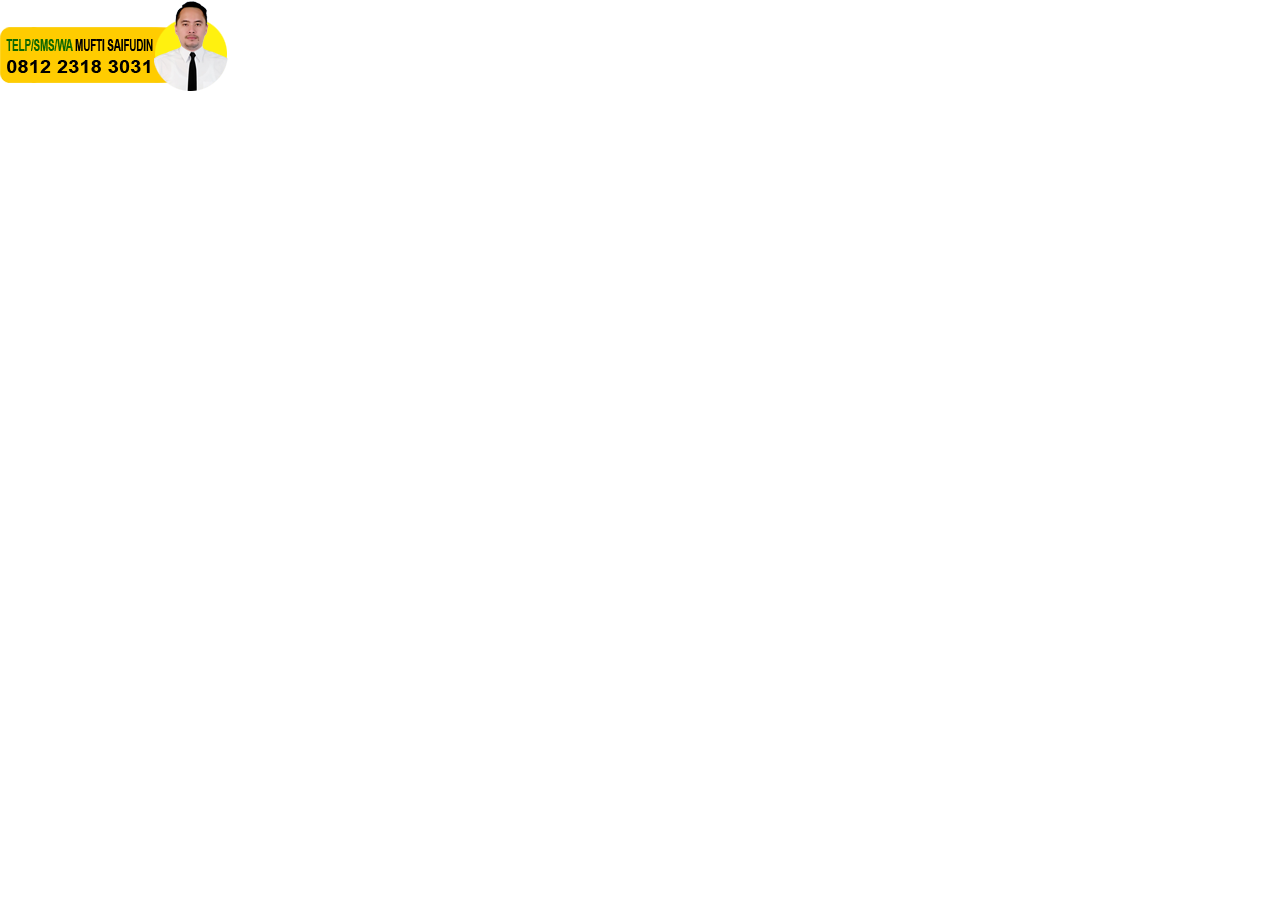
<file: muftisaifudintransvision/mufti.htm>
<!DOCTYPE html>
<!-- saved from url=(0042)https://www.transvision.co.id/hispeed.html -->
<html><head><meta http-equiv="Content-Type" content="text/html; charset=UTF-8"><meta name="viewport" content="width=device-width, initial-scale=1, maximum-scale=1, user-scalable=no"><style type="text/css">html,body,div,span,object,iframe,h1,h2,h3,h4,h5,h6,p,blockquote,pre,abbr,address,cite,code,del,dfn,em,img,ins,kbd,q,samp,small,strong,sub,sup,var,b,i,dl,dt,dd,ol,ul,li,fieldset,form,label,legend,table,caption,tbody,tfoot,thead,tr,th,td,article,aside,canvas,details,figcaption,figure,footer,header,hgroup,menu,nav,section,summary,time,mark,audio,video{margin:0;padding:0;border:0;outline:0;font-size:100%;vertical-align:baseline;background:transparent}body{line-height:1}article,aside,details,figcaption,figure,footer,header,hgroup,menu,nav,section{display:block}nav ul{list-style:none}blockquote,q{quotes:none}blockquote:before,blockquote:after,q:before,q:after{content:'';content:none}a{margin:0;padding:0;font-size:100%;vertical-align:baseline;background:transparent}ins{background-color:#ff9;color:#000;text-decoration:none}mark{background-color:#ff9;color:#000;font-style:italic;font-weight:bold}del{text-decoration:line-through}abbr[title],dfn[title]{border-bottom:1px dotted;cursor:help}table{border-collapse:collapse;border-spacing:0}hr{display:block;height:1px;border:0;border-top:1px solid #ccc;margin:1em 0;padding:0}input,select{vertical-align:middle}html,body{height:100%;width:100%}body{background:transparent;height:100%;width:100%;font:13px Helvetica,Arial,sans-serif;position:relative}.clear{clear:both}.clearfix:after{content:'';display:block;height:0;clear:both;visibility:hidden}body{font-family:Helvetica,Arial,sans-serif}body.font-lato{font-family:'Lato','Open Sans',sans-serif !important}*{font-family:inherit}.rtl-direction{direction:rtl}#tawkchat-minified-box{height:100%;width:100%;overflow:hidden}#tawkchat-minified-wrapper{z-index:999997;cursor:pointer;height:100%;width:100%}#tawkchat-minified-box.round{width:60px;height:60px}#tawkchat-status-container{height:100%;width:auto;display:inline-block;position:absolute}#tawkchat-status-agent-container{height:100%;width:100%;display:none;margin-right:5px;position:relative}#tawkchat-status-icon-container{margin-right:5px}#tawkchat-status-icon-container,#tawkchat-status-text-container{display:inline-block;vertical-align:top}.round #tawkchat-status-text-container{width:60px;height:60px;display:block;border-radius:50%}.round #tawkchat-status-agent-container{height:60px;width:60px;display:none;margin:0;position:relative}.round.open #tawkchat-status-agent-container{display:none !important}.center #tawkchat-minified-wrapper{position:absolute}#tawkchat-status-agent-container #agent-profile-image{background-image:url('https://static-v.tawk.to/a-v3/images/default-profile.svg');background-size:32px 32px;height:32px;width:32px;display:inline-block;position:absolute;top:50%;-webkit-transform:translateY(-50%);-moz-transform:translateY(-50%);-ms-transform:translateY(-50%);-o-transform:translateY(-50%);transform:translateY(-50%);border-radius:50%}.round #tawkchat-status-agent-container #agent-profile-image{height:60px;width:60px;background-size:60px 60px;position:static;transform:translate(0)}#tawkchat-minified-border{margin:0;border:0 none;padding:0;background-color:#000;filter:alpha(opacity=40);opacity:.4;position:absolute;z-index:999998;border-radius:4px 4px 0 0;-moz-border-radius:4px 4px 0 0;-webkit-border-radius:4px 4px 0 0;width:100%;height:100%;right:0;bottom:0}#tawkchat-minified-container{margin:0;border:0 none;padding:0;cursor:pointer;z-index:999999;position:absolute;top:0;bottom:0;width:auto;height:auto;left:0;right:0;border-bottom:0}#tawkchat-status-middle{border:0 none;margin:0 auto;font-size:17px;vertical-align:middle;position:absolute;top:50%;left:15px;right:15px;transform:translate(0%,-50%);-webkit-transform:translate(0%,-50%);-moz-transform:translate(0%,-50%);-ms-transform:translate(0%,-50%);-o-transform:translate(0%,-50%)}#tawkchat-status-message{border:0 none;margin:0 26px 0 0;padding:0;overflow:hidden;white-space:nowrap;text-overflow:ellipsis;text-align:left;font-size:17px}.rtl-direction #tawkchat-status-message{margin:0 0 0 26px;text-align:right}#tawkchat-chat-bubble{border:0 none;padding:0;margin:0;width:190px;height:65px;position:absolute;top:0;display:none;right:32px}.left #tawkchat-chat-bubble{right:2px}#tawkchat-chat-bubble-text-container{border:0 none;padding:0;margin:0 0 0 -58px;width:111px;height:65px;position:absolute;z-index:10;font-style:italic;font-size:15px;top:5px;left:50%;right:auto;text-align:center;overflow:hidden;text-overflow:ellipsis;display:table}.rtl-direction #tawkchat-chat-bubble-text-container{right:50%;left:auto;margin:0 -58px 0 0}#tawkchat-chat-bubble-text{margin:0;display:table-cell;vertical-align:middle}#tawkchat-chat-bubble-graphics-container{border:0 none;padding:0;margin:0;width:146px;height:85px}#tawkchat-chat-bubble-canvas{width:146px;height:85px;border:0 none;padding:0;margin:0}#tawkchat-minified-agent-container{float:left;width:100%;display:none}#tawkchat-minified-agent-information-wrapper{border:0 none;margin:0 88px 0 0;padding:0;overflow:hidden;white-space:nowrap;text-overflow:ellipsis;text-align:left;font-size:17px}.hasImage #tawkchat-minified-agent-information-wrapper{margin-left:60px}#tawkchat-minified-agent-name{border:0 none;padding:0;margin:0;font-weight:bold}.agentNameCentered{margin-top:17px}.agentContainerNoImage{margin-right:26px;margin-left:0}.rtl-direction .agentContainerNoImage{margin-left:19px;margin-right:0}.agentContainer{margin:6px 20px 5px 45px}.rtl-direction .agentContainer{margin-right:45px;margin-left:20px}#tawkchat-minified-agent-position{border:0 none;padding:0;margin:0;font-style:italic}#tawkchat-chat-indicator{text-align:center;border-radius:50%;width:100%;height:100%;border:0 none;margin:0;position:absolute;top:0;right:auto;z-index:1000000;display:none;background:#e52f48}#tawkchat-chat-indicator-text{border:0 none;padding:0;overflow:hidden;vertical-align:baseline;font-weight:bold;font-size:13px;text-align:center;color:white;z-index:1000001;display:block;line-height:21px;width:100%;height:100%}#maximizeChat,#popoutChat{width:16px;height:16px;margin:0;z-index:100001}#maximizeChat,#minimizeChatMinifiedBtn{display:inline-block;font-size:32px;height:100%;width:auto;text-align:center;cursor:pointer}#short-message{display:inline-block;width:auto;cursor:pointer;font-size:15px}#profileDetail{position:static;width:100%;float:left}.agentInformationContainer p{white-space:nowrap;overflow:hidden;text-overflow:ellipsis}.position-label{font-size:12px}.agentInfoNoImage{overflow:hidden;white-space:nowrap;text-overflow:ellipsis}.image-bubble-close{width:15px;height:15px;float:right;margin:0 2.5px;cursor:pointer;display:block;visibility:hidden}.image-bubble-close:before,.image-bubble-close:after{position:absolute;right:5px;content:' ';height:15px;width:2px;background-color:#333}.image-bubble-close:before{transform:rotate(45deg)}.image-bubble-close:after{transform:rotate(-45deg)}#bubble-image{cursor:pointer}#bubble-image.gallery-bubble{position:absolute;top:11px;bottom:0;left:0;right:0}.image-canvas-close{border:0 none;padding:0;margin:0;width:10px;height:13px;position:absolute;right:6px;top:3px;font-size:12px;cursor:pointer;z-index:20}.image-loader{display:block;position:relative;width:64px;height:64px;margin:0 auto}.uploaded-image{width:100%;height:auto;display:block;max-width:220px;margin:0 auto}.uploaded-file-name{margin-top:3px;overflow:hidden;text-overflow:ellipsis;white-space:nowrap}.uploaded-file-info{display:grid;grid-template-columns:auto auto 1fr;grid-gap:5px;font-size:12px;align-content:normal;justify-content:center;vertical-align:middle;display:-ms-grid;-ms-grid-columns:auto auto 1fr}.uploaded-file-info .uploaded-file-name{-ms-grid-row:1;-ms-grid-column:1}.uploaded-file-info .uploaded-file-size{-ms-grid-row:1;-ms-grid-column:2}.uploaded-file-info .download-file{-ms-grid-row:1;-ms-grid-column:3}.download-file{text-transform:capitalize}.uploaded-file-size{margin-top:4px;font-size:11px}.file-upload-not-img-vid-audio .uploaded-file-name{margin-top:0}.file-upload-not-img-vid-audio .file-size{text-transform:lowercase;margin-top:3px}.file-upload-not-img-vid-audio .separator{margin-top:3px}.download-file{color:inherit;text-decoration:underline;display:block;margin-top:3px}.imageMessageBody{padding-right:13px !important}.rtl-direction .image-canvas-close{left:6px !important;right:auto !important}.no-border #tawkchat-minified-container{border:none !important;top:0 !important;left:0 !important;right:0 !important}.top #tawkchat-chat-bubble-text-container{margin-top:10px !important}.top #tawkchat-chat-bubble-close{bottom:0 !important;right:0 !important;position:absolute !important}.default.top #tawkchat-chat-bubble-close{bottom:3px !important;right:6px !important;top:auto !important}.profileImageContainer .agentProfileImage{width:28px;height:28px;background-repeat:no-repeat;border-radius:14px;background-image:url('https://static-v.tawk.to/a-v3/images/default-profile.svg');background-size:28px 28px;position:absolute;left:-38px;display:block;background-color:#fff;background-position:0 0}.center-right #tawkchat-chat-bubble-close{float:left}.center.right .profileImageContainer .agentProfileImage,.top.right .profileImageContainer .agentProfileImage,.bottom.right .profileImageContainer .agentProfileImage{left:-38px;right:auto}.rtl-direction.center.right .profileImageContainer .agentProfileImage,.rtl-direction.top.right .profileImageContainer .agentProfileImage,.rtl-direction.bottom.right .profileImageContainer .agentProfileImage{left:auto;right:-38px}.center.left .profileImageContainer .agentProfileImage,.top.left .profileImageContainer .agentProfileImage,.bottom.left .profileImageContainer .agentProfileImage{left:-38px;right:auto}.rtl-direction.center.left .profileImageContainer .agentProfileImage,.rtl-direction.top.left .profileImageContainer .agentProfileImage,.rtl-direction.bottom.left .profileImageContainer .agentProfileImage{left:auto;right:-38px}#incoming-call .profileImageContainer{position:relative}.profileImageContainer .incomingCallAgentProfileImage{width:28px;height:28px;background-repeat:no-repeat;background-image:url('https://static-v.tawk.to/a-v3/images/default-profile.svg');background-size:28px 28px;position:absolute;left:0;display:block;border-radius:50%;background-position:0 0}#incoming-call-container .header-label{display:inline-block;line-height:28px;vertical-align:top;font-weight:600;font-size:15px;margin-left:33px;color:#3e3e3e}#tawkchat-message-preview-container{height:100%;box-sizing:border-box}.bottom#tawkchat-message-preview-container{position:absolute;bottom:0;top:auto;width:100%;height:auto}.top#tawkchat-message-preview-container{top:0;bottom:auto;width:100%;height:auto;position:absolute}.center#tawkchat-message-preview-container{top:0;bottom:auto;position:absolute;width:100%;height:auto}#tawkchat-message-preview-messages-container{max-height:calc(100vh - 110px);margin-bottom:10px;overflow:auto}#tawkchat-message-preview-messages-container *{cursor:pointer}#tawkchat-message-preview-messages-container::-webkit-scrollbar{display:none}#tawkchat-message-preview-messages-container .message-preview-item{position:relative;opacity:0;transition:opacity .5s ease-in-out;-moz-transition:opacity .5s ease-in-out;-webkit-transition:opacity .5s ease-in-out;margin-bottom:10px}#tawkchat-message-preview-messages-container .message-preview-item.animate-fade-object{opacity:1}#tawkchat-message-preview-messages-container .messageBody{position:relative;height:auto;padding:15px 25px 15px 13px;box-sizing:border-box;border-width:1px;border-style:solid;border-radius:5px;border-color:#e9e9e9}#tawkchat-message-preview-messages-container .message-preview-item:last-child{margin-bottom:0}#tawkchat-message-preview-messages-container .messageBody:after,#tawkchat-message-preview-messages-container .messageBody:before{right:100%;top:15px;border:solid transparent;content:" ";height:0;width:0;position:absolute;pointer-events:none}#tawkchat-message-preview-messages-container .messageBody:after{border-color:rgba(255,255,255,0);border-right-color:#fff;border-width:6px;margin-top:-6px}#tawkchat-message-preview-messages-container .messageBody:before{border-color:rgba(170,170,170,0);border-right-color:#ddd;border-width:7px;margin-top:-7px}.rtl-direction #tawkchat-message-preview-messages-container .messageBody:after,.rtl-direction #tawkchat-message-preview-messages-container .messageBody:before{left:100%;right:unset}.rtl-direction #tawkchat-message-preview-messages-container .messageBody:after{border-right-color:transparent;border-left-color:#fff}.rtl-direction #tawkchat-message-preview-messages-container .messageBody:before{border-right-color:transparent;border-left-color:#ddd}#tawkchat-message-preview-messages-container .message{color:#464646;font-weight:400;font-size:14px;white-space:pre-wrap;white-space:-moz-pre-wrap;white-space:-pre-wrap;white-space:-o-pre-wrap;word-wrap:break-word}#tawkchat-message-preview-messages-container .messageTimeContainer,#tawkchat-message-preview-messages-container .messageNameContainer{display:inline-block;font-size:13px;color:#bdbdbd}#tawkchat-message-preview-messages-container .messageInformation{display:-webkit-box;display:-webkit-flex;display:-moz-box;display:-ms-flexbox;display:flex;padding-top:5px}#tawkchat-message-preview-messages-container .messageNameContainer{-webkit-box-flex:1;-webkit-flex:1;-moz-box-flex:1;-ms-flex:1;flex:1}#tawkchat-message-preview-messages-container .message-preview-close-button{top:8px;right:8px;z-index:5;position:absolute;color:#bdbdbd;font-size:14px;cursor:pointer;display:none}#tawkchat-message-preview-messages-container .hidden-profile .profileImageContainer,#tawkchat-message-preview-messages-container .hidden-profile .messageBody::after,#tawkchat-message-preview-messages-container .hidden-profile .messageBody::before{display:none}#tawkchat-message-preview-quick-reply-container{position:relative;float:right;width:340px;height:auto;overflow:hidden !important}.center.right #tawkchat-message-preview-messages-container,.center.right #tawkchat-message-preview-quick-reply-container,.bottom.right #tawkchat-message-preview-messages-container,.top.right #tawkchat-message-preview-messages-container,.top.right #tawkchat-message-preview-quick-reply-container,.bottom.right #tawkchat-message-preview-quick-reply-container{padding-left:38px}.rtl-direction.center.right #tawkchat-message-preview-messages-container,.rtl-direction.center.right #tawkchat-message-preview-quick-reply-container,.rtl-direction.bottom.right #tawkchat-message-preview-messages-container,.rtl-direction.top.right #tawkchat-message-preview-messages-container,.rtl-direction.top.right #tawkchat-message-preview-quick-reply-container,.rtl-direction.bottom.right #tawkchat-message-preview-quick-reply-container{padding-left:0;padding-right:38px}.center.left #tawkchat-message-preview-messages-container,.center.left #tawkchat-message-preview-quick-reply-container,.bottom.left #tawkchat-message-preview-messages-container,.top.left #tawkchat-message-preview-messages-container,.top.left #tawkchat-message-preview-quick-reply-container,.bottom.left #tawkchat-message-preview-quick-reply-container{padding-left:38px;padding-right:0}.rtl-direction.center.left #tawkchat-message-preview-messages-container,.rtl-direction.center.left #tawkchat-message-preview-quick-reply-container,.rtl-direction.bottom.left #tawkchat-message-preview-messages-container,.rtl-direction.top.left #tawkchat-message-preview-messages-container,.rtl-direction.top.left #tawkchat-message-preview-quick-reply-container,.rtl-direction.bottom.left #tawkchat-message-preview-quick-reply-container{padding-left:0;padding-right:38px}#actionsContainer{z-index:99998;background-color:#fff;width:100%;height:50px;border-radius:5px}.drag-over#actionsContainer{height:155px !important;padding:8px 8px 35px 8px;box-sizing:border-box}#file-upload-drop-container{display:none;background-color:#f1f1f1;height:100%;width:100%;border:#e4e4e4 solid 1px;border-radius:5px;box-sizing:border-box;position:relative}#file-upload-drop-icon-label-container{transform:translate(-50%,-50%);position:absolute;top:50%;left:50%}#file-upload-drop-label{font-size:15px;display:block;font-weight:600;text-align:center;color:#464646;margin-top:5px}#file-upload-drop-icon{font-size:30px;display:block;font-weight:600;text-align:center}#textareaWrapper{display:block;background-color:transparent;position:relative;height:100%;box-shadow:inset 1px 1px 0 #e9e9e9,inset -1px 0 0 #e9e9e9,inset 0 -1px 0 #e9e9e9;border-radius:5px;max-height:180px}.drag-over #textareaWrapper{display:none}.drag-over #file-upload-drop-container{display:block}#textareaContainer{height:100%;padding:15px 14px 15px 14px;box-sizing:border-box;position:relative}#textareaContainer.with-emoji{padding-right:44px;padding-left:14px}.rtl-direction #textareaContainer.with-emoji{padding-right:14px;padding-left:44px}#chatTextarea{padding:0;margin:0;height:100%;width:100%;overflow:hidden;resize:none;border:0;vertical-align:top;font-size:14px !important;background-color:transparent;color:#000;font-family:inherit}#chatTextarea:active,#chatTextarea:focus{outline:0}#chatTextarea::placeholder{color:#bdbdbd !important}#actionButtonsContainer{position:absolute;right:14px;top:15px}.rtl-direction #actionButtonsContainer{right:auto;left:0}.rtl-direction #rateMainWrapper,.rtl-direction #uploadFileOption,.rtl-direction #viewEmoji{float:right}#rateContainer{padding:6px 8px;border-radius:5px;box-shadow:0 3px 15px #cbcbcb;display:none;position:absolute;width:51px;background:#fff;left:-100%;top:-6px}.rtl-direction #rateContainer{right:-40px}#rateMainWrapper{float:left;position:relative}#rateNegative{margin-left:0 !important;color:#f99 !important}#ratePositive{color:#b4deab !important}#rateNegative:hover,#ratePositive:hover{transform:scale(1.2,1.2)}#actionButtonsContainer a{font-size:19px;color:#bdbdbd;text-decoration:none;float:left;margin-left:13px}#actionButtonsContainer a:hover{color:#464646}#uploadFileOption label{display:block;cursor:pointer}#upload-form{position:absolute;top:-100000px}#emoji-selection-container{height:200px;background:#fff;display:none;z-index:10001;width:340px;background-color:#f3f3f3;position:relative}#DMZWztI-1600566479629{color:#000;font-size:11px;font-weight:400;text-decoration:none}#DMZWztI-1600566479629 b{font-weight:700}#DMZWztI-1600566479629 .thin{font-size:11px;font-weight:100}#YQO4XW9-1600566479629{text-align:center;width:calc(100% - 38px);position:absolute;bottom:0;height:20px;background:transparent;z-index:100001;overflow:hidden;text-overflow:ellipsis;white-space:nowrap}#incoming-call{background-color:#fff;border-radius:5px;padding:13px 13px 12px 13px;box-sizing:border-box;margin-bottom:10px;box-shadow:inset 0 0 1px #aaa}#incoming-call-buttons{margin-top:16px}#incoming-call-buttons button{width:calc(50% - 5px);border-radius:5px;border:0;display:inline-block;color:#fff;height:42px;cursor:pointer}#incoming-call-buttons button .btn-icon{font-size:17px;color:white;display:inline-block;line-height:41px;vertical-align:top}#incoming-call-buttons button .btn-label{display:inline-block;margin-left:10px;line-height:41px;font-weight:600}#decline-call .btn-icon{transform:rotate(135deg)}#decline-call{background-color:#e52f48;float:right}#accept-call{background-color:#48c82e;float:left}.mp-callIconContainer{display:inline-block;height:30px;width:30px;border-radius:5px;color:white;position:relative}#mp-callIcon{display:inline-block;position:relative}.mp-callInfoWrapper{height:30px}#mp-callInfo{vertical-align:top;line-height:32px;margin-left:10px;font-weight:600;font-size:15px;color:#3e3e3e}#mp-callIconWrapper{display:inline-block;font-size:17px;position:absolute;left:50%;top:50%;transform:translate(-50%,-50%)}.mp-callInfoElapsedTime{position:absolute;bottom:8px;right:13px;font-size:13px;color:#bdbdbd}.mp-callInfoContainer.messageBody{height:80px !important}#tawkchat-message-preview-close{color:#bdbdbd;font-size:19px;margin:2.5px;cursor:pointer}.icon-close{font-weight:900}.left #tawkchat-message-preview-close{text-align:right}.right #tawkchat-message-preview-close{text-align:right}.top.left #tawkchat-message-preview-close{right:38px;left:auto}.top.right #tawkchat-message-preview-close{left:38px;right:auto}.rtl-direction.right #tawkchat-message-preview-close{text-align:left}.rtl-direction.left #tawkchat-message-preview-close{text-align:left}#tooLongMsgNotification{height:42px;position:absolute;width:calc(100% - 30px);left:15px;margin-top:10px;border-radius:5px;line-height:42px;text-align:center}#notifMessageText{margin-left:5px}.appear{animation:icon-appear .25s ease;display:block !important}.hide{display:none !important}#min-agent-profile-details{position:relative;white-space:nowrap;text-overflow:ellipsis;overflow:hidden;display:block;left:40px;max-width:calc(100% - 37px)}.rtl-direction #min-agent-profile-details{left:auto;right:40px}#min-agent-profile-details .name{font-size:90%;font-weight:bold;text-overflow:ellipsis;overflow:hidden;white-space:nowrap}#min-agent-profile-details .position{font-size:80%;text-overflow:ellipsis;overflow:hidden;white-space:nowrap}.rtl-direction #mp-callInfo{padding-right:7px}.rtl-direction #tawkchat-message-preview-messages-container .messageNameContainer{left:initial;right:13px}.rtl-direction #tawkchat-message-preview-messages-container .messageTimeContainer,.rtl-direction .mp-callInfoElapsedTime{right:initial;left:13px}.rtl-direction #accept-call{float:right}.rtl-direction #decline-call{float:left}.rtl-direction .profileImageContainer .incomingCallAgentProfileImage{right:0}.rtl-direction #incoming-call-container .header-label{margin-right:33px;margin-left:0}@keyframes icon-appear{0%{opacity:0;-webkit-transform:scale(.5);transform:scale(.5)}to{opacity:1;-webkit-transform:scale(1);transform:scale(1)}}#hidableActionsWrapper{float:left} @font-face{font-family:'tawk-widget';src:local('tawk-widget'),url('https://static-v.tawk.to/a-v3/fonts/tawk-widget.woff2?yh9epr') format('woff2'),url('https://static-v.tawk.to/a-v3/fonts/tawk-widget.woff?yh9epr') format('woff'),url('https://static-v.tawk.to/a-v3/fonts/tawk-widget.ttf?yh9epr') format('truetype'),url('https://static-v.tawk.to/a-v3/fonts/tawk-widget.eot?yh9epr#iefix') format('embedded-opentype'),url('https://static-v.tawk.to/a-v3/fonts/tawk-widget.svg?yh9epr#tawk-widget') format('svg');font-weight:normal;font-style:normal}[class^="icon-"],[class*=" icon-"]{font-family:'tawk-widget' !important;speak:none;font-style:normal;font-weight:normal;font-variant:normal;text-transform:none;line-height:1;-webkit-font-smoothing:antialiased;-moz-osx-font-smoothing:grayscale}.icon-menu:before{content:"\e902"}.icon-mobile-submit:before{content:"\e900";color:#aaa}.icon-desktop-sharing:before{content:"\e903"}.icon-close:before{content:"\e909"}.icon-phone-incoming:before{content:"\e911"}.icon-chat:before{content:"\e901"}.icon-upload:before{content:"\e904"}.icon-voice-chat:before{content:"\e905"}.icon-vote-down:before{content:"\e906"}.icon-vote-up:before{content:"\e907"}.icon-video-chat:before{content:"\e908"}.icon-mail:before{content:"\e914"}.icon-alert:before{content:"\e915"}.icon-arrow-up:before{content:"\e916"}.icon-user:before{content:"\e917"}.icon-happy:before{content:"\e91a"}.icon-error:before{content:'\e810'}.icon-message:before{content:'\e811'}.lds-spinner{display:inline-block;position:relative;width:64px;height:64px}.lds-spinner .spin{transform-origin:32px 32px;animation:lds-spinner 1.2s linear infinite}.lds-spinner .spin:after{content:" ";display:block;position:absolute;top:3px;left:29px;width:5px;height:14px;border-radius:20%;background:rgba(0,0,0,0.4)}.lds-spinner .spin-1{transform:rotate(0deg);animation-delay:-1.1s}.lds-spinner .spin-2{transform:rotate(30deg);animation-delay:-1s}.lds-spinner .spin-3{transform:rotate(60deg);animation-delay:-0.9s}.lds-spinner .spin-4{transform:rotate(90deg);animation-delay:-0.8s}.lds-spinner .spin-5{transform:rotate(120deg);animation-delay:-0.7s}.lds-spinner .spin-6{transform:rotate(150deg);animation-delay:-0.6s}.lds-spinner .spin-7{transform:rotate(180deg);animation-delay:-0.5s}.lds-spinner .spin-8{transform:rotate(210deg);animation-delay:-0.4s}.lds-spinner .spin-9{transform:rotate(240deg);animation-delay:-0.3s}.lds-spinner .spin-10{transform:rotate(270deg);animation-delay:-0.2s}.lds-spinner .spin-11{transform:rotate(300deg);animation-delay:-0.1s}.lds-spinner .spin-12{transform:rotate(330deg);animation-delay:0s}@keyframes lds-spinner{0%{opacity:1}100%{opacity:0}}.emoji-select{display:inline-block;margin:8px}.emoji-select:hover .emojione{transform:scale(2);-ms-transform:scale(2);-webkit-transform:scale(2);-moz-transform:scale(2);-o-transform:scale(2)}.emoji-header{display:block;cursor:pointer}.open-tab{opacity:1;float:left;position:relative;display:block;cursor:pointer;width:11%;text-align:center;height:100%;padding:8px 0;box-sizing:border-box;line-height:24px}.open-tab.active::after{content:"";position:absolute;height:5px;width:calc(100% - 5px);transform:translateX(-50%);left:50%;bottom:0;background-color:#4f4f4f}#people.open-tab.active .emoji-header{border-left:0}.open-tab.active .emoji-header:hover{background:#fff}#tabs-selection{height:40px;background-color:white;list-style:none;box-shadow:inset 0 2px 0 0 rgba(128,128,128,0.14)}#emoji-selection-container .loader{position:absolute;top:50%;left:50%;transform:translate(-50%,-50%)}#emoji-selection-container .emojione{min-width:auto;min-height:auto;height:3.2ex}.emojione{min-width:auto;min-height:auto;height:3.2ex;vertical-align:middle}.emojionly .emojione{height:4.5ex !important;width:auto}#viewEmoji.active{color:#464646}#emoji-selection-container .inputContainer{padding:0 6px}#emoji-selection-container .textInput{padding:6px 0}#tab-content{position:absolute;top:40px;bottom:0;overflow:auto;left:0;right:0;padding:10px 5px;border:1px solid #e3e3e3}.showWithFade{display:block !important;animation:slideFadeIn .25s ease;-webkit-animation:slideFadeIn .25s ease}#chat-icon{display:inline-block;vertical-align:middle}#tawkchat-status-text-container svg{width:32px;height:32px;margin-top:14px}.theme-background-color{background-color: #f9e80c;}.theme-text-color{color: #070707;}.border-corner{border-radius : 8px 8px 0px 0px !important;-moz-border-radius : 8px 8px 0px 0px !important;-webkit-border-radius : 8px 8px 0px 0px !important;}.top-border-corner{border-top-left-radius:8px !important; border-top-right-radius:8px !important;}.bottom-border-corner{border-bottom-left-radius:0px !important; border-bottom-right-radius:0px !important;}#tooLongMsgNotification {background-color: #f9e80c; color : #070707}#file-upload-drop-icon {color:#f9e80c;}#tawkchat-status-container{left: 10px;}#short-message, #maximizeChat, #minimizeChatMinifiedBtn{line-height: 40px;}.bubble-text-color{color:#ffffff;}#tawkchat-message-preview-messages-container .messageBody {background-color: #fff !important; color : #333 !important;}#textareaContainer.additionalPadding{padding-right: 104px;}.rtl-direction #textareaContainer.additionalPadding{padding-left: 104px;padding-right: 14px;}#chat-icon-svg { fill:#070707};</style></head><body class=" upload  bottom  right "><span id="tawkchat-chat-bubble-close" class="image-bubble-close"></span>
<a href="tel:+6281223183031">
<img id="bubble-image" src="mufti.png" />
</a>
</body></html>
</file>
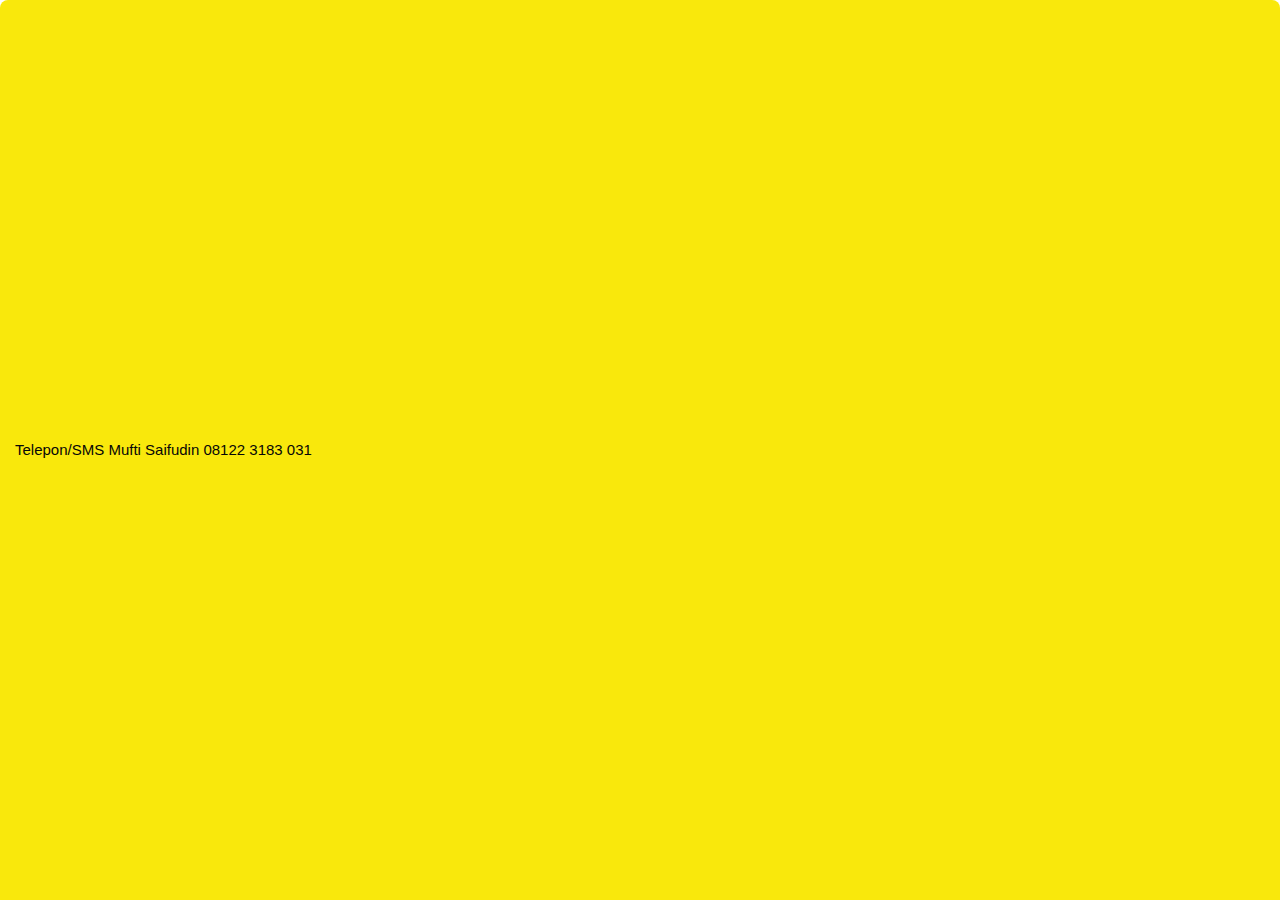
<file: muftisaifudintransvision/muftisaifudin.htm>
<!DOCTYPE html>
<!-- saved from url=(0042)https://www.transvision.co.id/hispeed.html -->
<html><head><meta http-equiv="Content-Type" content="text/html; charset=UTF-8"><meta name="viewport" content="width=device-width, initial-scale=1, maximum-scale=1, user-scalable=no"><link id="lato-fonts" rel="stylesheet" href="./css"><style type="text/css">html,body,div,span,object,iframe,h1,h2,h3,h4,h5,h6,p,blockquote,pre,abbr,address,cite,code,del,dfn,em,img,ins,kbd,q,samp,small,strong,sub,sup,var,b,i,dl,dt,dd,ol,ul,li,fieldset,form,label,legend,table,caption,tbody,tfoot,thead,tr,th,td,article,aside,canvas,details,figcaption,figure,footer,header,hgroup,menu,nav,section,summary,time,mark,audio,video{margin:0;padding:0;border:0;outline:0;font-size:100%;vertical-align:baseline;background:transparent}body{line-height:1}article,aside,details,figcaption,figure,footer,header,hgroup,menu,nav,section{display:block}nav ul{list-style:none}blockquote,q{quotes:none}blockquote:before,blockquote:after,q:before,q:after{content:'';content:none}a{margin:0;padding:0;font-size:100%;vertical-align:baseline;background:transparent}ins{background-color:#ff9;color:#000;text-decoration:none}mark{background-color:#ff9;color:#000;font-style:italic;font-weight:bold}del{text-decoration:line-through}abbr[title],dfn[title]{border-bottom:1px dotted;cursor:help}table{border-collapse:collapse;border-spacing:0}hr{display:block;height:1px;border:0;border-top:1px solid #ccc;margin:1em 0;padding:0}input,select{vertical-align:middle}html,body{height:100%;width:100%}body{background:transparent;height:100%;width:100%;font:13px Helvetica,Arial,sans-serif;position:relative}.clear{clear:both}.clearfix:after{content:'';display:block;height:0;clear:both;visibility:hidden}body{font-family:Helvetica,Arial,sans-serif}body.font-lato{font-family:'Lato','Open Sans',sans-serif !important}*{font-family:inherit}.rtl-direction{direction:rtl}#tawkchat-minified-box{height:100%;width:100%;overflow:hidden}#tawkchat-minified-wrapper{z-index:999997;cursor:pointer;height:100%;width:100%}#tawkchat-minified-box.round{width:60px;height:60px}#tawkchat-status-container{height:100%;width:auto;display:inline-block;position:absolute}#tawkchat-status-agent-container{height:100%;width:100%;display:none;margin-right:5px;position:relative}#tawkchat-status-icon-container{margin-right:5px}#tawkchat-status-icon-container,#tawkchat-status-text-container{display:inline-block;vertical-align:top}.round #tawkchat-status-text-container{width:60px;height:60px;display:block;border-radius:50%}.round #tawkchat-status-agent-container{height:60px;width:60px;display:none;margin:0;position:relative}.round.open #tawkchat-status-agent-container{display:none !important}.center #tawkchat-minified-wrapper{position:absolute}#tawkchat-status-agent-container #agent-profile-image{background-image:url('https://static-v.tawk.to/a-v3/images/default-profile.svg');background-size:32px 32px;height:32px;width:32px;display:inline-block;position:absolute;top:50%;-webkit-transform:translateY(-50%);-moz-transform:translateY(-50%);-ms-transform:translateY(-50%);-o-transform:translateY(-50%);transform:translateY(-50%);border-radius:50%}.round #tawkchat-status-agent-container #agent-profile-image{height:60px;width:60px;background-size:60px 60px;position:static;transform:translate(0)}#tawkchat-minified-border{margin:0;border:0 none;padding:0;background-color:#000;filter:alpha(opacity=40);opacity:.4;position:absolute;z-index:999998;border-radius:4px 4px 0 0;-moz-border-radius:4px 4px 0 0;-webkit-border-radius:4px 4px 0 0;width:100%;height:100%;right:0;bottom:0}#tawkchat-minified-container{margin:0;border:0 none;padding:0;cursor:pointer;z-index:999999;position:absolute;top:0;bottom:0;width:auto;height:auto;left:0;right:0;border-bottom:0}#tawkchat-status-middle{border:0 none;margin:0 auto;font-size:17px;vertical-align:middle;position:absolute;top:50%;left:15px;right:15px;transform:translate(0%,-50%);-webkit-transform:translate(0%,-50%);-moz-transform:translate(0%,-50%);-ms-transform:translate(0%,-50%);-o-transform:translate(0%,-50%)}#tawkchat-status-message{border:0 none;margin:0 26px 0 0;padding:0;overflow:hidden;white-space:nowrap;text-overflow:ellipsis;text-align:left;font-size:17px}.rtl-direction #tawkchat-status-message{margin:0 0 0 26px;text-align:right}#tawkchat-chat-bubble{border:0 none;padding:0;margin:0;width:190px;height:65px;position:absolute;top:0;display:none;right:32px}.left #tawkchat-chat-bubble{right:2px}#tawkchat-chat-bubble-text-container{border:0 none;padding:0;margin:0 0 0 -58px;width:111px;height:65px;position:absolute;z-index:10;font-style:italic;font-size:15px;top:5px;left:50%;right:auto;text-align:center;overflow:hidden;text-overflow:ellipsis;display:table}.rtl-direction #tawkchat-chat-bubble-text-container{right:50%;left:auto;margin:0 -58px 0 0}#tawkchat-chat-bubble-text{margin:0;display:table-cell;vertical-align:middle}#tawkchat-chat-bubble-graphics-container{border:0 none;padding:0;margin:0;width:146px;height:85px}#tawkchat-chat-bubble-canvas{width:146px;height:85px;border:0 none;padding:0;margin:0}#tawkchat-minified-agent-container{float:left;width:100%;display:none}#tawkchat-minified-agent-information-wrapper{border:0 none;margin:0 88px 0 0;padding:0;overflow:hidden;white-space:nowrap;text-overflow:ellipsis;text-align:left;font-size:17px}.hasImage #tawkchat-minified-agent-information-wrapper{margin-left:60px}#tawkchat-minified-agent-name{border:0 none;padding:0;margin:0;font-weight:bold}.agentNameCentered{margin-top:17px}.agentContainerNoImage{margin-right:26px;margin-left:0}.rtl-direction .agentContainerNoImage{margin-left:19px;margin-right:0}.agentContainer{margin:6px 20px 5px 45px}.rtl-direction .agentContainer{margin-right:45px;margin-left:20px}#tawkchat-minified-agent-position{border:0 none;padding:0;margin:0;font-style:italic}#tawkchat-chat-indicator{text-align:center;border-radius:50%;width:100%;height:100%;border:0 none;margin:0;position:absolute;top:0;right:auto;z-index:1000000;display:none;background:#e52f48}#tawkchat-chat-indicator-text{border:0 none;padding:0;overflow:hidden;vertical-align:baseline;font-weight:bold;font-size:13px;text-align:center;color:white;z-index:1000001;display:block;line-height:21px;width:100%;height:100%}#maximizeChat,#popoutChat{width:16px;height:16px;margin:0;z-index:100001}#maximizeChat,#minimizeChatMinifiedBtn{display:inline-block;font-size:32px;height:100%;width:auto;text-align:center;cursor:pointer}#short-message{display:inline-block;width:auto;cursor:pointer;font-size:15px}#profileDetail{position:static;width:100%;float:left}.agentInformationContainer p{white-space:nowrap;overflow:hidden;text-overflow:ellipsis}.position-label{font-size:12px}.agentInfoNoImage{overflow:hidden;white-space:nowrap;text-overflow:ellipsis}.image-bubble-close{width:15px;height:15px;float:right;margin:0 2.5px;cursor:pointer;display:block;visibility:hidden}.image-bubble-close:before,.image-bubble-close:after{position:absolute;right:5px;content:' ';height:15px;width:2px;background-color:#333}.image-bubble-close:before{transform:rotate(45deg)}.image-bubble-close:after{transform:rotate(-45deg)}#bubble-image{cursor:pointer}#bubble-image.gallery-bubble{position:absolute;top:11px;bottom:0;left:0;right:0}.image-canvas-close{border:0 none;padding:0;margin:0;width:10px;height:13px;position:absolute;right:6px;top:3px;font-size:12px;cursor:pointer;z-index:20}.image-loader{display:block;position:relative;width:64px;height:64px;margin:0 auto}.uploaded-image{width:100%;height:auto;display:block;max-width:220px;margin:0 auto}.uploaded-file-name{margin-top:3px;overflow:hidden;text-overflow:ellipsis;white-space:nowrap}.uploaded-file-info{display:grid;grid-template-columns:auto auto 1fr;grid-gap:5px;font-size:12px;align-content:normal;justify-content:center;vertical-align:middle;display:-ms-grid;-ms-grid-columns:auto auto 1fr}.uploaded-file-info .uploaded-file-name{-ms-grid-row:1;-ms-grid-column:1}.uploaded-file-info .uploaded-file-size{-ms-grid-row:1;-ms-grid-column:2}.uploaded-file-info .download-file{-ms-grid-row:1;-ms-grid-column:3}.download-file{text-transform:capitalize}.uploaded-file-size{margin-top:4px;font-size:11px}.file-upload-not-img-vid-audio .uploaded-file-name{margin-top:0}.file-upload-not-img-vid-audio .file-size{text-transform:lowercase;margin-top:3px}.file-upload-not-img-vid-audio .separator{margin-top:3px}.download-file{color:inherit;text-decoration:underline;display:block;margin-top:3px}.imageMessageBody{padding-right:13px !important}.rtl-direction .image-canvas-close{left:6px !important;right:auto !important}.no-border #tawkchat-minified-container{border:none !important;top:0 !important;left:0 !important;right:0 !important}.top #tawkchat-chat-bubble-text-container{margin-top:10px !important}.top #tawkchat-chat-bubble-close{bottom:0 !important;right:0 !important;position:absolute !important}.default.top #tawkchat-chat-bubble-close{bottom:3px !important;right:6px !important;top:auto !important}.profileImageContainer .agentProfileImage{width:28px;height:28px;background-repeat:no-repeat;border-radius:14px;background-image:url('https://static-v.tawk.to/a-v3/images/default-profile.svg');background-size:28px 28px;position:absolute;left:-38px;display:block;background-color:#fff;background-position:0 0}.center-right #tawkchat-chat-bubble-close{float:left}.center.right .profileImageContainer .agentProfileImage,.top.right .profileImageContainer .agentProfileImage,.bottom.right .profileImageContainer .agentProfileImage{left:-38px;right:auto}.rtl-direction.center.right .profileImageContainer .agentProfileImage,.rtl-direction.top.right .profileImageContainer .agentProfileImage,.rtl-direction.bottom.right .profileImageContainer .agentProfileImage{left:auto;right:-38px}.center.left .profileImageContainer .agentProfileImage,.top.left .profileImageContainer .agentProfileImage,.bottom.left .profileImageContainer .agentProfileImage{left:-38px;right:auto}.rtl-direction.center.left .profileImageContainer .agentProfileImage,.rtl-direction.top.left .profileImageContainer .agentProfileImage,.rtl-direction.bottom.left .profileImageContainer .agentProfileImage{left:auto;right:-38px}#incoming-call .profileImageContainer{position:relative}.profileImageContainer .incomingCallAgentProfileImage{width:28px;height:28px;background-repeat:no-repeat;background-image:url('https://static-v.tawk.to/a-v3/images/default-profile.svg');background-size:28px 28px;position:absolute;left:0;display:block;border-radius:50%;background-position:0 0}#incoming-call-container .header-label{display:inline-block;line-height:28px;vertical-align:top;font-weight:600;font-size:15px;margin-left:33px;color:#3e3e3e}#tawkchat-message-preview-container{height:100%;box-sizing:border-box}.bottom#tawkchat-message-preview-container{position:absolute;bottom:0;top:auto;width:100%;height:auto}.top#tawkchat-message-preview-container{top:0;bottom:auto;width:100%;height:auto;position:absolute}.center#tawkchat-message-preview-container{top:0;bottom:auto;position:absolute;width:100%;height:auto}#tawkchat-message-preview-messages-container{max-height:calc(100vh - 110px);margin-bottom:10px;overflow:auto}#tawkchat-message-preview-messages-container *{cursor:pointer}#tawkchat-message-preview-messages-container::-webkit-scrollbar{display:none}#tawkchat-message-preview-messages-container .message-preview-item{position:relative;opacity:0;transition:opacity .5s ease-in-out;-moz-transition:opacity .5s ease-in-out;-webkit-transition:opacity .5s ease-in-out;margin-bottom:10px}#tawkchat-message-preview-messages-container .message-preview-item.animate-fade-object{opacity:1}#tawkchat-message-preview-messages-container .messageBody{position:relative;height:auto;padding:15px 25px 15px 13px;box-sizing:border-box;border-width:1px;border-style:solid;border-radius:5px;border-color:#e9e9e9}#tawkchat-message-preview-messages-container .message-preview-item:last-child{margin-bottom:0}#tawkchat-message-preview-messages-container .messageBody:after,#tawkchat-message-preview-messages-container .messageBody:before{right:100%;top:15px;border:solid transparent;content:" ";height:0;width:0;position:absolute;pointer-events:none}#tawkchat-message-preview-messages-container .messageBody:after{border-color:rgba(255,255,255,0);border-right-color:#fff;border-width:6px;margin-top:-6px}#tawkchat-message-preview-messages-container .messageBody:before{border-color:rgba(170,170,170,0);border-right-color:#ddd;border-width:7px;margin-top:-7px}.rtl-direction #tawkchat-message-preview-messages-container .messageBody:after,.rtl-direction #tawkchat-message-preview-messages-container .messageBody:before{left:100%;right:unset}.rtl-direction #tawkchat-message-preview-messages-container .messageBody:after{border-right-color:transparent;border-left-color:#fff}.rtl-direction #tawkchat-message-preview-messages-container .messageBody:before{border-right-color:transparent;border-left-color:#ddd}#tawkchat-message-preview-messages-container .message{color:#464646;font-weight:400;font-size:14px;white-space:pre-wrap;white-space:-moz-pre-wrap;white-space:-pre-wrap;white-space:-o-pre-wrap;word-wrap:break-word}#tawkchat-message-preview-messages-container .messageTimeContainer,#tawkchat-message-preview-messages-container .messageNameContainer{display:inline-block;font-size:13px;color:#bdbdbd}#tawkchat-message-preview-messages-container .messageInformation{display:-webkit-box;display:-webkit-flex;display:-moz-box;display:-ms-flexbox;display:flex;padding-top:5px}#tawkchat-message-preview-messages-container .messageNameContainer{-webkit-box-flex:1;-webkit-flex:1;-moz-box-flex:1;-ms-flex:1;flex:1}#tawkchat-message-preview-messages-container .message-preview-close-button{top:8px;right:8px;z-index:5;position:absolute;color:#bdbdbd;font-size:14px;cursor:pointer;display:none}#tawkchat-message-preview-messages-container .hidden-profile .profileImageContainer,#tawkchat-message-preview-messages-container .hidden-profile .messageBody::after,#tawkchat-message-preview-messages-container .hidden-profile .messageBody::before{display:none}#tawkchat-message-preview-quick-reply-container{position:relative;float:right;width:340px;height:auto;overflow:hidden !important}.center.right #tawkchat-message-preview-messages-container,.center.right #tawkchat-message-preview-quick-reply-container,.bottom.right #tawkchat-message-preview-messages-container,.top.right #tawkchat-message-preview-messages-container,.top.right #tawkchat-message-preview-quick-reply-container,.bottom.right #tawkchat-message-preview-quick-reply-container{padding-left:38px}.rtl-direction.center.right #tawkchat-message-preview-messages-container,.rtl-direction.center.right #tawkchat-message-preview-quick-reply-container,.rtl-direction.bottom.right #tawkchat-message-preview-messages-container,.rtl-direction.top.right #tawkchat-message-preview-messages-container,.rtl-direction.top.right #tawkchat-message-preview-quick-reply-container,.rtl-direction.bottom.right #tawkchat-message-preview-quick-reply-container{padding-left:0;padding-right:38px}.center.left #tawkchat-message-preview-messages-container,.center.left #tawkchat-message-preview-quick-reply-container,.bottom.left #tawkchat-message-preview-messages-container,.top.left #tawkchat-message-preview-messages-container,.top.left #tawkchat-message-preview-quick-reply-container,.bottom.left #tawkchat-message-preview-quick-reply-container{padding-left:38px;padding-right:0}.rtl-direction.center.left #tawkchat-message-preview-messages-container,.rtl-direction.center.left #tawkchat-message-preview-quick-reply-container,.rtl-direction.bottom.left #tawkchat-message-preview-messages-container,.rtl-direction.top.left #tawkchat-message-preview-messages-container,.rtl-direction.top.left #tawkchat-message-preview-quick-reply-container,.rtl-direction.bottom.left #tawkchat-message-preview-quick-reply-container{padding-left:0;padding-right:38px}#actionsContainer{z-index:99998;background-color:#fff;width:100%;height:50px;border-radius:5px}.drag-over#actionsContainer{height:155px !important;padding:8px 8px 35px 8px;box-sizing:border-box}#file-upload-drop-container{display:none;background-color:#f1f1f1;height:100%;width:100%;border:#e4e4e4 solid 1px;border-radius:5px;box-sizing:border-box;position:relative}#file-upload-drop-icon-label-container{transform:translate(-50%,-50%);position:absolute;top:50%;left:50%}#file-upload-drop-label{font-size:15px;display:block;font-weight:600;text-align:center;color:#464646;margin-top:5px}#file-upload-drop-icon{font-size:30px;display:block;font-weight:600;text-align:center}#textareaWrapper{display:block;background-color:transparent;position:relative;height:100%;box-shadow:inset 1px 1px 0 #e9e9e9,inset -1px 0 0 #e9e9e9,inset 0 -1px 0 #e9e9e9;border-radius:5px;max-height:180px}.drag-over #textareaWrapper{display:none}.drag-over #file-upload-drop-container{display:block}#textareaContainer{height:100%;padding:15px 14px 15px 14px;box-sizing:border-box;position:relative}#textareaContainer.with-emoji{padding-right:44px;padding-left:14px}.rtl-direction #textareaContainer.with-emoji{padding-right:14px;padding-left:44px}#chatTextarea{padding:0;margin:0;height:100%;width:100%;overflow:hidden;resize:none;border:0;vertical-align:top;font-size:14px !important;background-color:transparent;color:#000;font-family:inherit}#chatTextarea:active,#chatTextarea:focus{outline:0}#chatTextarea::placeholder{color:#bdbdbd !important}#actionButtonsContainer{position:absolute;right:14px;top:15px}.rtl-direction #actionButtonsContainer{right:auto;left:0}.rtl-direction #rateMainWrapper,.rtl-direction #uploadFileOption,.rtl-direction #viewEmoji{float:right}#rateContainer{padding:6px 8px;border-radius:5px;box-shadow:0 3px 15px #cbcbcb;display:none;position:absolute;width:51px;background:#fff;left:-100%;top:-6px}.rtl-direction #rateContainer{right:-40px}#rateMainWrapper{float:left;position:relative}#rateNegative{margin-left:0 !important;color:#f99 !important}#ratePositive{color:#b4deab !important}#rateNegative:hover,#ratePositive:hover{transform:scale(1.2,1.2)}#actionButtonsContainer a{font-size:19px;color:#bdbdbd;text-decoration:none;float:left;margin-left:13px}#actionButtonsContainer a:hover{color:#464646}#uploadFileOption label{display:block;cursor:pointer}#upload-form{position:absolute;top:-100000px}#emoji-selection-container{height:200px;background:#fff;display:none;z-index:10001;width:340px;background-color:#f3f3f3;position:relative}#HRhXHMB-1600573786925{color:#000;font-size:11px;font-weight:400;text-decoration:none}#HRhXHMB-1600573786925 b{font-weight:700}#HRhXHMB-1600573786925 .thin{font-size:11px;font-weight:100}#bYKufzp-1600573786925{text-align:center;width:calc(100% - 38px);position:absolute;bottom:0;height:20px;background:transparent;z-index:100001;overflow:hidden;text-overflow:ellipsis;white-space:nowrap}#incoming-call{background-color:#fff;border-radius:5px;padding:13px 13px 12px 13px;box-sizing:border-box;margin-bottom:10px;box-shadow:inset 0 0 1px #aaa}#incoming-call-buttons{margin-top:16px}#incoming-call-buttons button{width:calc(50% - 5px);border-radius:5px;border:0;display:inline-block;color:#fff;height:42px;cursor:pointer}#incoming-call-buttons button .btn-icon{font-size:17px;color:white;display:inline-block;line-height:41px;vertical-align:top}#incoming-call-buttons button .btn-label{display:inline-block;margin-left:10px;line-height:41px;font-weight:600}#decline-call .btn-icon{transform:rotate(135deg)}#decline-call{background-color:#e52f48;float:right}#accept-call{background-color:#48c82e;float:left}.mp-callIconContainer{display:inline-block;height:30px;width:30px;border-radius:5px;color:white;position:relative}#mp-callIcon{display:inline-block;position:relative}.mp-callInfoWrapper{height:30px}#mp-callInfo{vertical-align:top;line-height:32px;margin-left:10px;font-weight:600;font-size:15px;color:#3e3e3e}#mp-callIconWrapper{display:inline-block;font-size:17px;position:absolute;left:50%;top:50%;transform:translate(-50%,-50%)}.mp-callInfoElapsedTime{position:absolute;bottom:8px;right:13px;font-size:13px;color:#bdbdbd}.mp-callInfoContainer.messageBody{height:80px !important}#tawkchat-message-preview-close{color:#bdbdbd;font-size:19px;margin:2.5px;cursor:pointer}.icon-close{font-weight:900}.left #tawkchat-message-preview-close{text-align:right}.right #tawkchat-message-preview-close{text-align:right}.top.left #tawkchat-message-preview-close{right:38px;left:auto}.top.right #tawkchat-message-preview-close{left:38px;right:auto}.rtl-direction.right #tawkchat-message-preview-close{text-align:left}.rtl-direction.left #tawkchat-message-preview-close{text-align:left}#tooLongMsgNotification{height:42px;position:absolute;width:calc(100% - 30px);left:15px;margin-top:10px;border-radius:5px;line-height:42px;text-align:center}#notifMessageText{margin-left:5px}.appear{animation:icon-appear .25s ease;display:block !important}.hide{display:none !important}#min-agent-profile-details{position:relative;white-space:nowrap;text-overflow:ellipsis;overflow:hidden;display:block;left:40px;max-width:calc(100% - 37px)}.rtl-direction #min-agent-profile-details{left:auto;right:40px}#min-agent-profile-details .name{font-size:90%;font-weight:bold;text-overflow:ellipsis;overflow:hidden;white-space:nowrap}#min-agent-profile-details .position{font-size:80%;text-overflow:ellipsis;overflow:hidden;white-space:nowrap}.rtl-direction #mp-callInfo{padding-right:7px}.rtl-direction #tawkchat-message-preview-messages-container .messageNameContainer{left:initial;right:13px}.rtl-direction #tawkchat-message-preview-messages-container .messageTimeContainer,.rtl-direction .mp-callInfoElapsedTime{right:initial;left:13px}.rtl-direction #accept-call{float:right}.rtl-direction #decline-call{float:left}.rtl-direction .profileImageContainer .incomingCallAgentProfileImage{right:0}.rtl-direction #incoming-call-container .header-label{margin-right:33px;margin-left:0}@keyframes icon-appear{0%{opacity:0;-webkit-transform:scale(.5);transform:scale(.5)}to{opacity:1;-webkit-transform:scale(1);transform:scale(1)}}#hidableActionsWrapper{float:left} @font-face{font-family:'tawk-widget';src:local('tawk-widget'),url('https://static-v.tawk.to/a-v3/fonts/tawk-widget.woff2?yh9epr') format('woff2'),url('https://static-v.tawk.to/a-v3/fonts/tawk-widget.woff?yh9epr') format('woff'),url('https://static-v.tawk.to/a-v3/fonts/tawk-widget.ttf?yh9epr') format('truetype'),url('https://static-v.tawk.to/a-v3/fonts/tawk-widget.eot?yh9epr#iefix') format('embedded-opentype'),url('https://static-v.tawk.to/a-v3/fonts/tawk-widget.svg?yh9epr#tawk-widget') format('svg');font-weight:normal;font-style:normal}[class^="icon-"],[class*=" icon-"]{font-family:'tawk-widget' !important;speak:none;font-style:normal;font-weight:normal;font-variant:normal;text-transform:none;line-height:1;-webkit-font-smoothing:antialiased;-moz-osx-font-smoothing:grayscale}.icon-menu:before{content:"\e902"}.icon-mobile-submit:before{content:"\e900";color:#aaa}.icon-desktop-sharing:before{content:"\e903"}.icon-close:before{content:"\e909"}.icon-phone-incoming:before{content:"\e911"}.icon-chat:before{content:"\e901"}.icon-upload:before{content:"\e904"}.icon-voice-chat:before{content:"\e905"}.icon-vote-down:before{content:"\e906"}.icon-vote-up:before{content:"\e907"}.icon-video-chat:before{content:"\e908"}.icon-mail:before{content:"\e914"}.icon-alert:before{content:"\e915"}.icon-arrow-up:before{content:"\e916"}.icon-user:before{content:"\e917"}.icon-happy:before{content:"\e91a"}.icon-error:before{content:'\e810'}.icon-message:before{content:'\e811'}.lds-spinner{display:inline-block;position:relative;width:64px;height:64px}.lds-spinner .spin{transform-origin:32px 32px;animation:lds-spinner 1.2s linear infinite}.lds-spinner .spin:after{content:" ";display:block;position:absolute;top:3px;left:29px;width:5px;height:14px;border-radius:20%;background:rgba(0,0,0,0.4)}.lds-spinner .spin-1{transform:rotate(0deg);animation-delay:-1.1s}.lds-spinner .spin-2{transform:rotate(30deg);animation-delay:-1s}.lds-spinner .spin-3{transform:rotate(60deg);animation-delay:-0.9s}.lds-spinner .spin-4{transform:rotate(90deg);animation-delay:-0.8s}.lds-spinner .spin-5{transform:rotate(120deg);animation-delay:-0.7s}.lds-spinner .spin-6{transform:rotate(150deg);animation-delay:-0.6s}.lds-spinner .spin-7{transform:rotate(180deg);animation-delay:-0.5s}.lds-spinner .spin-8{transform:rotate(210deg);animation-delay:-0.4s}.lds-spinner .spin-9{transform:rotate(240deg);animation-delay:-0.3s}.lds-spinner .spin-10{transform:rotate(270deg);animation-delay:-0.2s}.lds-spinner .spin-11{transform:rotate(300deg);animation-delay:-0.1s}.lds-spinner .spin-12{transform:rotate(330deg);animation-delay:0s}@keyframes lds-spinner{0%{opacity:1}100%{opacity:0}}.emoji-select{display:inline-block;margin:8px}.emoji-select:hover .emojione{transform:scale(2);-ms-transform:scale(2);-webkit-transform:scale(2);-moz-transform:scale(2);-o-transform:scale(2)}.emoji-header{display:block;cursor:pointer}.open-tab{opacity:1;float:left;position:relative;display:block;cursor:pointer;width:11%;text-align:center;height:100%;padding:8px 0;box-sizing:border-box;line-height:24px}.open-tab.active::after{content:"";position:absolute;height:5px;width:calc(100% - 5px);transform:translateX(-50%);left:50%;bottom:0;background-color:#4f4f4f}#people.open-tab.active .emoji-header{border-left:0}.open-tab.active .emoji-header:hover{background:#fff}#tabs-selection{height:40px;background-color:white;list-style:none;box-shadow:inset 0 2px 0 0 rgba(128,128,128,0.14)}#emoji-selection-container .loader{position:absolute;top:50%;left:50%;transform:translate(-50%,-50%)}#emoji-selection-container .emojione{min-width:auto;min-height:auto;height:3.2ex}.emojione{min-width:auto;min-height:auto;height:3.2ex;vertical-align:middle}.emojionly .emojione{height:4.5ex !important;width:auto}#viewEmoji.active{color:#464646}#emoji-selection-container .inputContainer{padding:0 6px}#emoji-selection-container .textInput{padding:6px 0}#tab-content{position:absolute;top:40px;bottom:0;overflow:auto;left:0;right:0;padding:10px 5px;border:1px solid #e3e3e3}.showWithFade{display:block !important;animation:slideFadeIn .25s ease;-webkit-animation:slideFadeIn .25s ease}#chat-icon{display:inline-block;vertical-align:middle}#tawkchat-status-text-container svg{width:32px;height:32px;margin-top:14px}.theme-background-color{background-color: #f9e80c;}.theme-text-color{color: #070707;}.border-corner{border-radius : 8px 8px 0px 0px !important;-moz-border-radius : 8px 8px 0px 0px !important;-webkit-border-radius : 8px 8px 0px 0px !important;}.top-border-corner{border-top-left-radius:8px !important; border-top-right-radius:8px !important;}.bottom-border-corner{border-bottom-left-radius:0px !important; border-bottom-right-radius:0px !important;}#tooLongMsgNotification {background-color: #f9e80c; color : #070707}#file-upload-drop-icon {color:#f9e80c;}#tawkchat-status-container{left: 10px;}#short-message, #maximizeChat, #minimizeChatMinifiedBtn{line-height: 40px;}.bubble-text-color{color:#ffffff;}#tawkchat-message-preview-messages-container .messageBody {background-color: #fff !important; color : #333 !important;}#textareaContainer.additionalPadding{padding-right: 104px;}.rtl-direction #textareaContainer.additionalPadding{padding-left: 104px;padding-right: 14px;}#chat-icon-svg { fill:#070707};</style></head><body class="font-lato"><div id="tawkchat-minified-wrapper" class="black ltr-direction"><div id="tawkchat-minified-container" class="theme-background-color" style="border-radius: 8px 8px 0px 0px;"><div id="tawkchat-status-middle"><div id="tawkchat-status-agent-container" class="theme-text-color"><div id="agent-profile-image" class="agent-profile">&nbsp;</div><div id="min-agent-profile-details" class="theme-text-color"></div></div><div id="tawkchat-status-text-container" class="theme-text-color"><div id="tawkchat-status-message"><span id="short-message">Telepon/SMS Mufti Saifudin 08122 3183 031</span></div></div></div></div></div></body></html>
</file>
